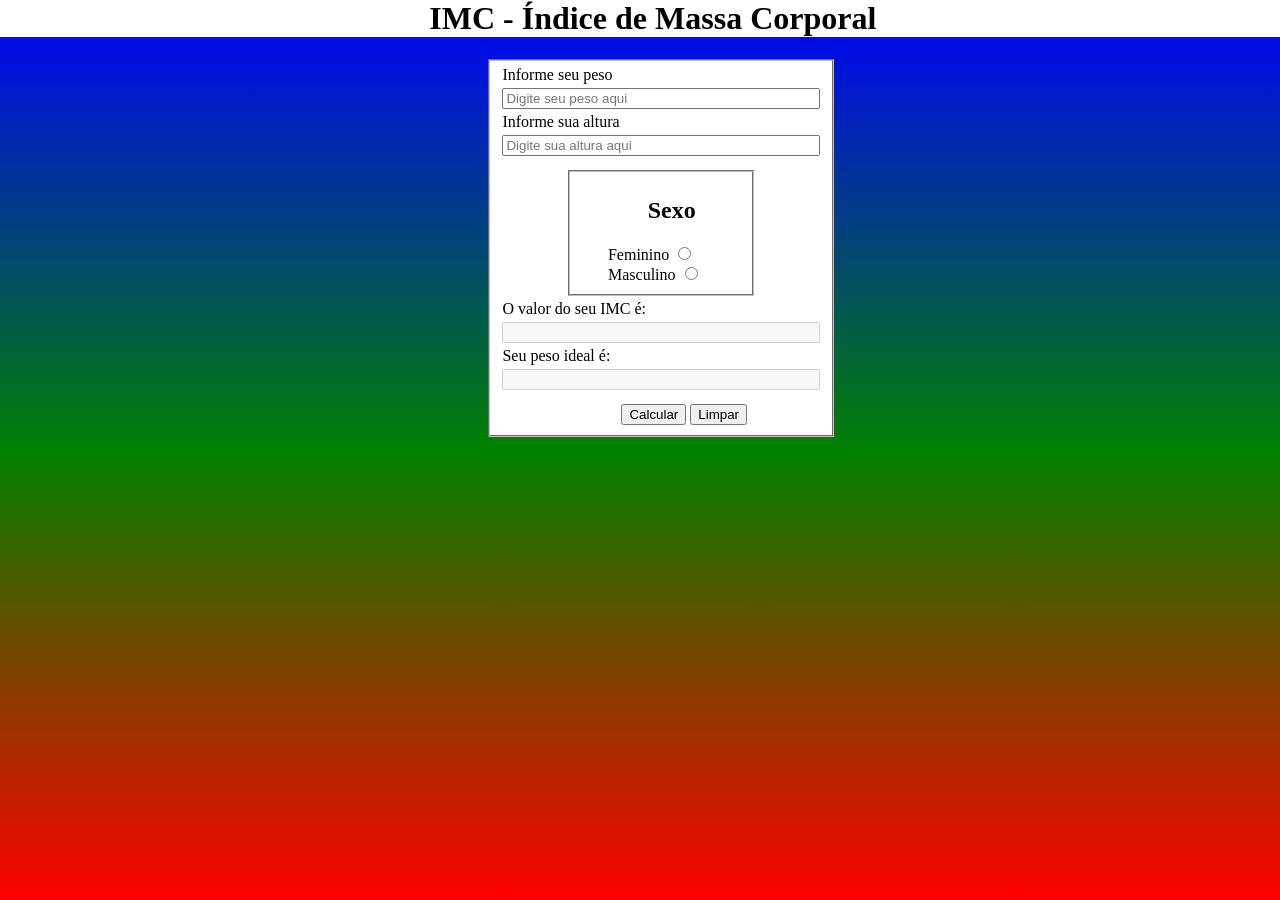
<file: html/trabalho/index.html>
<!DOCTYPE html>
<html lang="PT-br">
<head>
    <meta charset="UTF-8">
    <meta name="viewport" content="width=device-width, initial-scale=1.0">
    <link rel="stylesheet" href="style.css">
    <script src="script.js"></script>
    <title>Document</title>
</head>
<body>
    <header><h1>IMC - Índice de Massa Corporal</h1></header>

    <form>
        <fieldset id="campo-tudo">
            <label for="peso">Informe seu peso </label>
            <input type="text" id="peso" placeholder="Digite seu peso aqui">

            <label for="altura">Informe sua altura </label>
            <input type="text" id="altura" placeholder="Digite sua altura aqui">
            <div>
                <fieldset id="campo-sexo">
                    <h2>Sexo</h2>
                    <label for="F">Feminino </label>
                    <input type="radio" name="sexo" id="F" value="F">
                    <label for="M">Masculino </label>
                    <input type="radio" name="sexo" id="M" value="M">
                </fieldset>
            </div>
            <label for="IMC">O valor do seu IMC é: </label>
            <input type="text" id="IMC" disabled>
            <label for="peso-ideal">Seu peso ideal é: </label>
            <input type="text" id="peso-ideal" disabled>

            <div id="botoes">
                <button onclick="Calcular()">Calcular</button>
                <button type="reset" onclick="getElementById('peso').focus()">Limpar</button>
            </div>
        </fieldset>
    </form>
</body>
</html>
</file>
<file: html/trabalho/style.css>
#campo-tudo{
    display: flex;
    flex-direction: column;
    gap: 4px;
    width: 40%;
    background-color: white;
    
}
header{
    margin-top: -21px;
    padding-left: 2%;
    background-color: white;
    width: 98%;
    display: block;
    text-align: center;
}
form{
    padding-left: 38%;
}
body{
    
    background: linear-gradient(to top,red,green,blue);
    height: 100VH;
    margin: 0 auto;
    
}
fieldset div{
    padding-top: 3%;
    padding-left: 20%;
    padding-right: 20%;
}
#campo-sexo{
    
    padding-left: 20%;
}
#campo-sexo h2{
    padding-left: 30%;
}
#botoes{
    padding-left: 37.5%;
}
</file>
